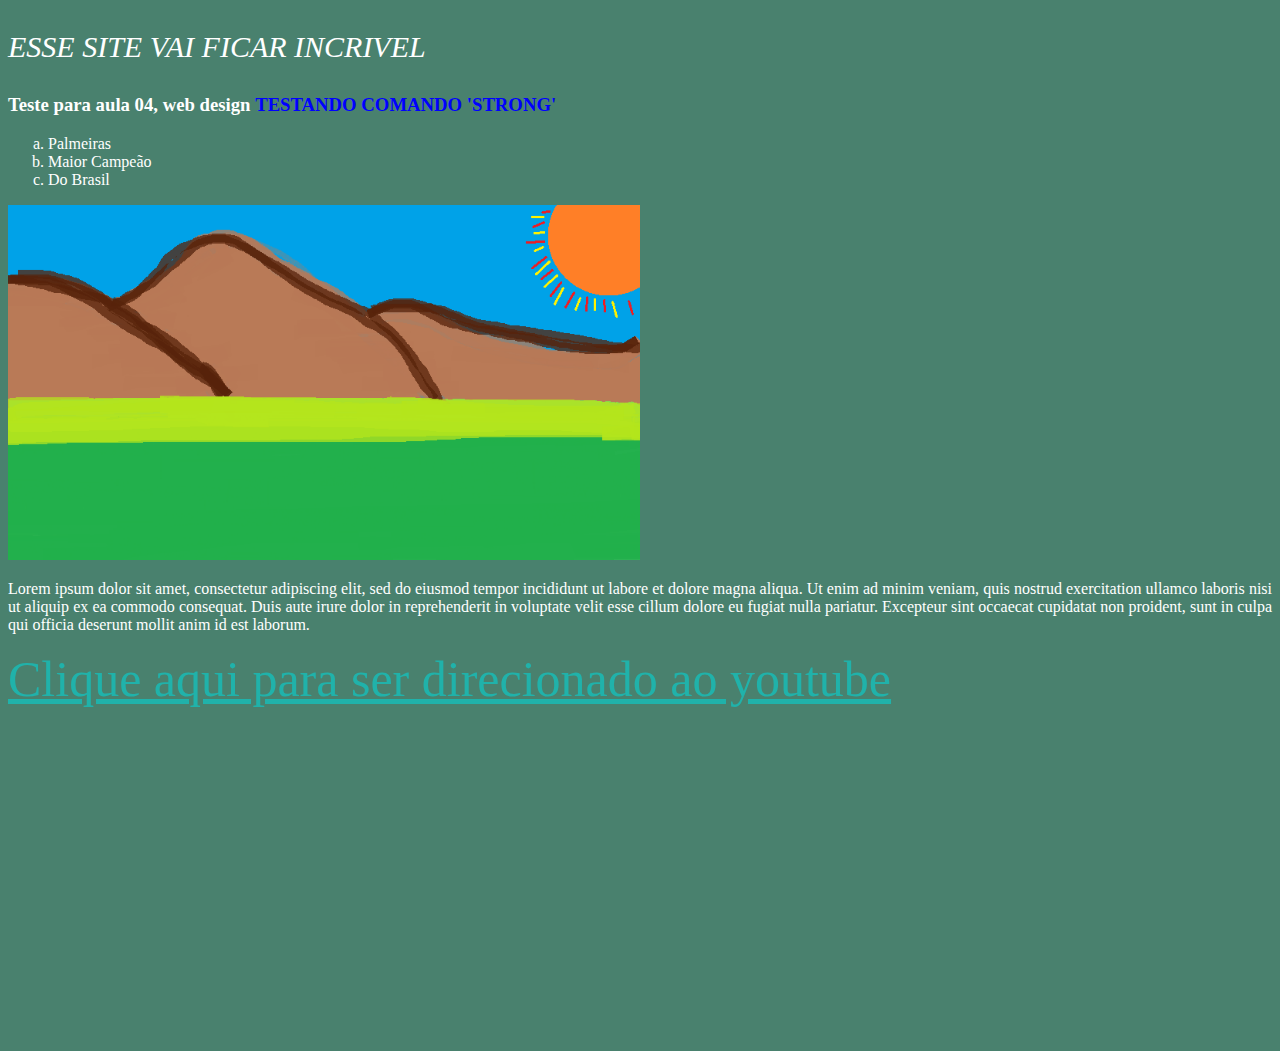
<file: temp/aula04.html>
<!DOCTYPE html>
<html lang="en">
<head>
    <meta charset="UTF-8">
    <meta http-equiv="X-UA-Compatible" content="IE=edge">
    <meta name="viewport" content="width=device-width, initial-scale=1.0">
    <link rel="stylesheet" href="style.css">
    <title>Aula 04</title>
</head>
<body>
    <p id="Titulo_principal">ESSE SITE VAI FICAR INCRIVEL</p>
    <H3>Teste para aula 04, web design
        <strong class="Titulo_Destaque">TESTANDO COMANDO 'STRONG'</strong>
    </H3>
    <ul>
        <li>Palmeiras</li>
        <li>Maior Campeão</li>
        <li>Do Brasil</li>
    </ul>
    <img src="./imagem.png" alt="Cubos" width="50%" class="imagem">
    <p>Lorem ipsum dolor sit amet, consectetur adipiscing elit, sed do eiusmod tempor incididunt ut labore et dolore magna aliqua. Ut enim ad minim veniam, quis nostrud exercitation ullamco laboris nisi ut aliquip ex ea commodo consequat. Duis aute irure dolor in reprehenderit in voluptate velit esse cillum dolore eu fugiat nulla pariatur. Excepteur sint occaecat cupidatat non proident, sunt in culpa qui officia deserunt mollit anim id est laborum.</p>
    <p><a href="https://www.youtube.com/" target="_blank" class="Link_youtube">Clique aqui para ser direcionado ao youtube</a></p>
    <iframe width="560" height="315" src="https://www.youtube.com/embed/A-vvLrt9ql0" title="YouTube video player" frameborder="0" allow="accelerometer; autoplay; clipboard-write; encrypted-media; gyroscope; picture-in-picture; web-share" allowfullscreen></iframe>
</body>
</html>
</file>
<file: temp/style.css>
body{
    background-color: rgb(73, 129, 110);
    color: white;
    text-align: justify;
    font-family: Cambria, Cochin, Georgia, Times, 'Times New Roman', serif;
}

.Titulo_Destaque{
    color: blue;
}

#Titulo_principal{
    font-size: 30px;
    font-style: oblique;
}

ul{
    list-style-type: lower-alpha;
    position: static;
}

.Link_youtube{
    font-size: 50px;
}

a:link{
    color: lightseagreen;
}

a:hover{
    color: deeppink
}

a:visited{
    color: gold;
}
</file>
